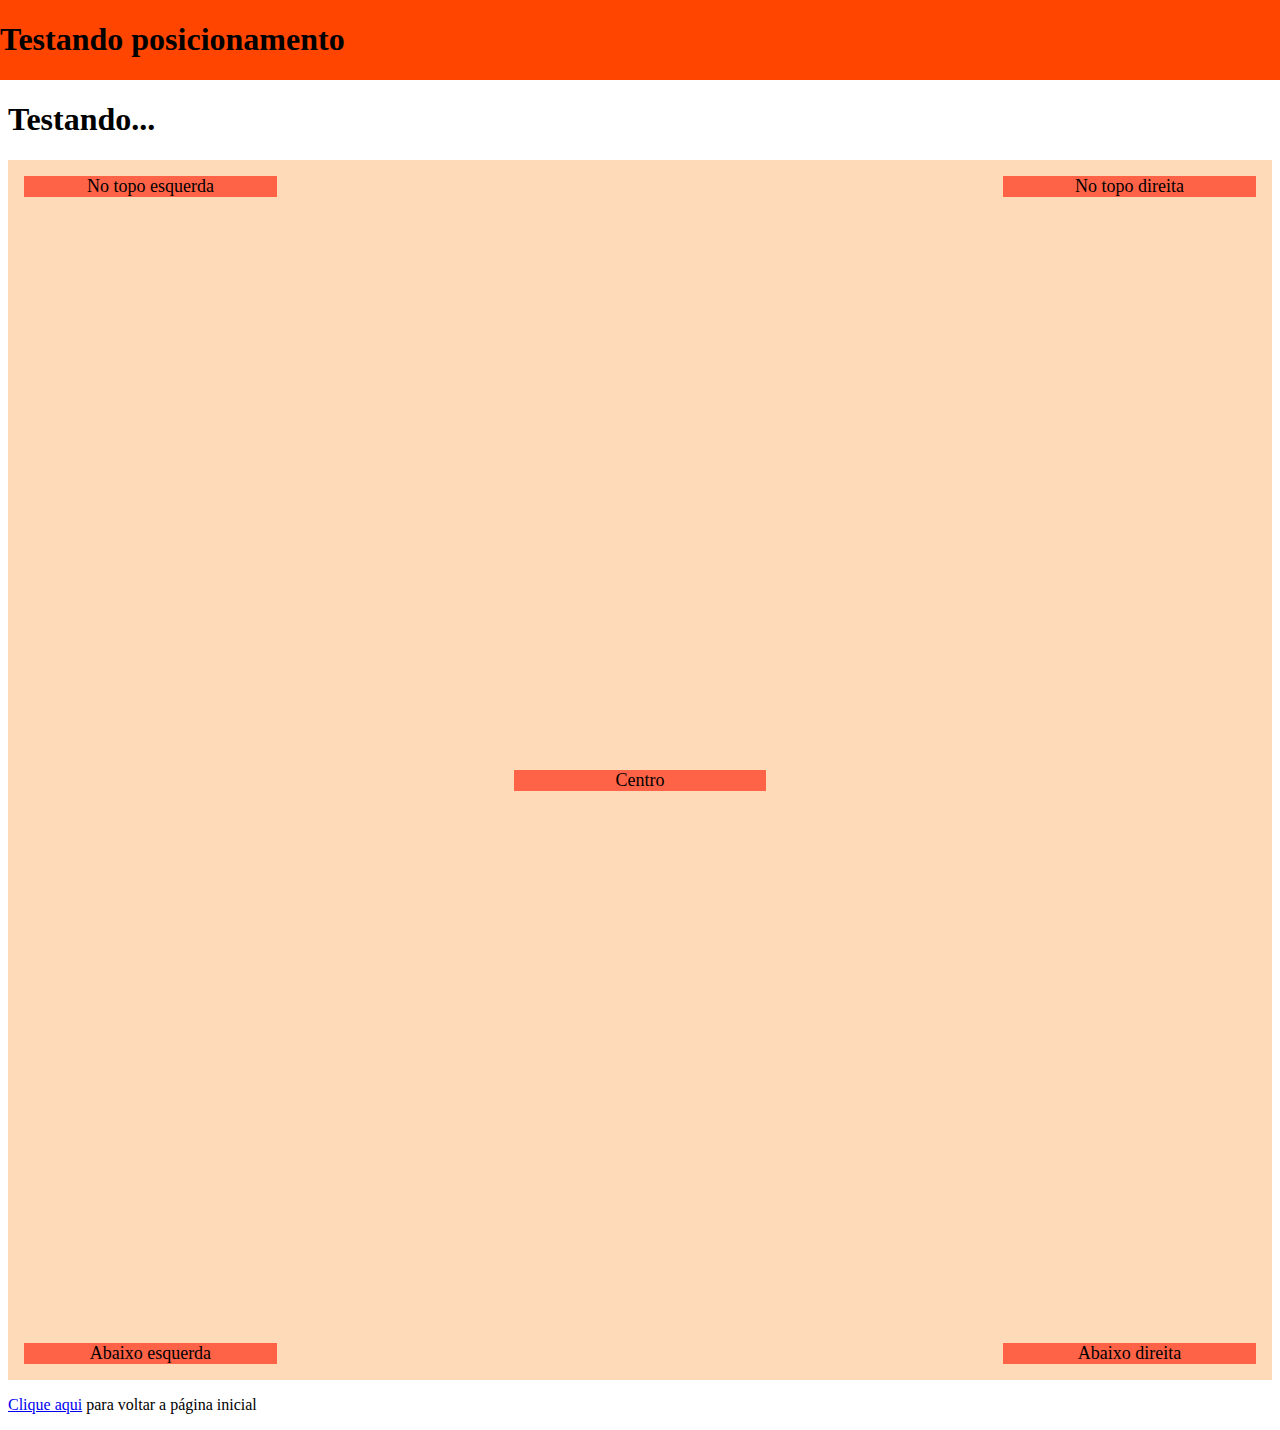
<file: posicionamento.html>
<!DOCTYPE html>
<html>
<head>
	<title>Entendendo o Position</title>
</head>
<style type="text/css"> 
 .fixo{
 	position: fixed;
 	top: 0;
 	right: 0;
 	left: 0;
 	z-index: 1030;
 	background-color: #FF4500;
 }
 .main{
 	margin-top: 8%;
 }

 .container{
 	position: relative;
 	background-color: #FFDAB9;
 	width: 100%;
 	height: 1220px;
 	text-align: center;
 }

 .topoesquerda{
 	position: absolute;
 	top: 16px;
 	left: 16px;
 	font-size: 18px;
 	width: 20%;
 	background-color: #FF6347;
 }
 .topodireita{
 	position: absolute;
 	top: 16px;
 	right: 16px;
 	font-size: 18px;
 	width: 20%;
 	background-color:  #FF6347;
 }
 .abaixoesquerda{
 	position: absolute;
 	bottom: 16px;
 	left:16px;
 	font-size:18px;
 	width:20%;
 	background-color:  #FF6347;
 }
 .abaixodireita{
 	position: absolute;
 	bottom: 16px;
 	right: 16px;
 	font-size: 18px;
 	width: 20%;
 	background-color:  #FF6347;
 }
 .centro{
	position: absolute;
 	top: 50%;
 	font-size: 18px;
 	width: 20%;
 	background-color:  #FF6347;
 	margin-left: 40%;
 }
</style>
<body>
	<header class="fixo">
		<h1>Testando posicionamento</h1>

	</header>
    <div class="main">
	  <h1>Testando... </h1>
	  <div class="container">
	  	<div class="topoesquerda">No topo esquerda</div>
	  	<div class="topodireita">No topo direita</div>
	  	<div class="abaixoesquerda">Abaixo esquerda</div>
	  	<div class="abaixodireita">Abaixo direita</div>
	  	<div class="centro">Centro</div>
	  </div>

 <P><a href="index.html">Clique aqui</a> para voltar a página inicial</P>
</div>
</body>
</html>
</file>
